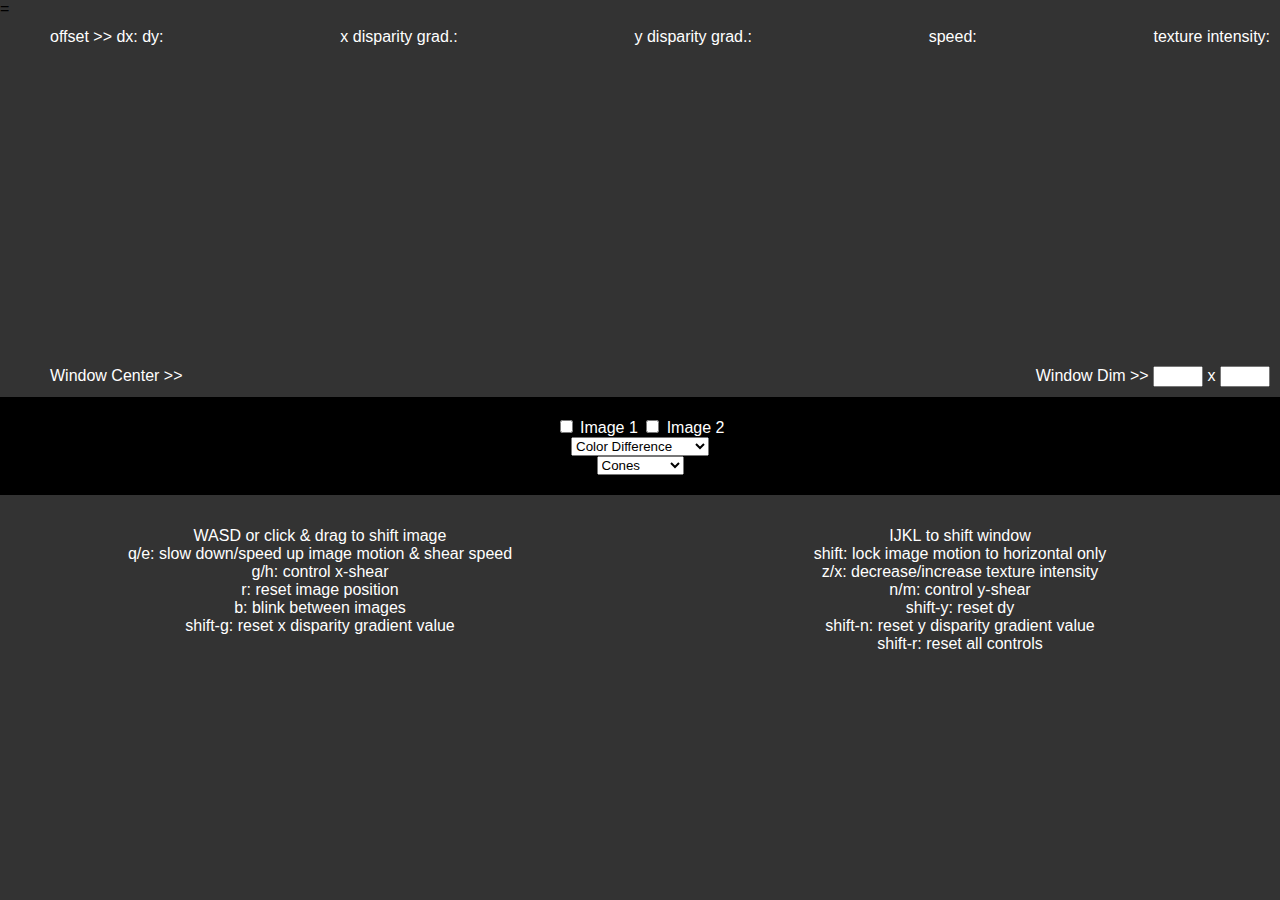
<file: index.html>
=<!DOCTYPE html>
<html lan="en">

    <head>
        <title>cv-vis</title>
        <script type="text/javascript" src="lib/webgl-utils.js"></script>
        <script type="text/javascript" src="lib/MV.js"></script>
        <script type="text/javascript" src="lib/InitShaders.js"></script>
        
        <link rel="stylesheet" type="text/css" href="assets/style/main-style.css" />

        <script type="text/javascript" src="image_tool.js"></script>


        <script id="display-vertex-shader" type="x-shader/x-vertex">
        //***************************COLOR TO B&W SHADERS:*******************************************
            attribute vec2 a_Position;
            attribute vec2 a_TexCoord; // texture coordinate of the vertex
            uniform vec2 u_Resolution;
            
            //varying vec3 v_Position;
            varying vec2 v_TexCoord; // pass texture coordinates to the fragment shader
            
            void main(){

                //convert position data from pixels to range 0.0 - 1.0 (normalize)
                vec2 normalized_pos = a_Position / u_Resolution;
                // convert 0.0 - 1.0 to 0.0 - 2.0;
                vec2 doubled_pos = normalized_pos * 2.0;
                // convert to clip coords -1.0 - 1.0
                vec2 clipCoords = doubled_pos - 1.0;

                gl_Position = vec4(clipCoords, 0.0, 1.0);

                //v_Position = a_Position;
                v_TexCoord = a_TexCoord;
            }
        </script>


        
        <script id="display-fragment-shader" type="x-shader/x-fragment">
            precision highp float;
            
            //varying vec3 v_Position;
            varying vec2 v_TexCoord;
             
            uniform sampler2D u_Image1;
            uniform sampler2D u_Image2;

            uniform int u_ImFlag1;
            uniform int u_ImFlag2;

            uniform float u_Dx;
            uniform float u_Dy;

            uniform float u_S; //adjusts level of detail that shows up

            vec2 uv_1;
            vec2 uv_2;

            vec4 im1Color = vec4(0.0,0.0,0.0,0.0);
            vec4 im2Color = vec4(0.0,0.0,0.0,0.0);

            void main(){
                gl_FragColor = texture2D(u_Image1, v_TexCoord);
            } 
        </script>

        <script id="sampler-vertex-shader" type="x-shader/x-vertex">
        //***************************COLOR TO B&W SHADERS:*******************************************
            attribute vec2 a_Position;
            attribute vec2 a_TexCoord; // texture coordinate of the vertex
            uniform vec2 u_Resolution;
            
            //varying vec3 v_Position;
            varying vec2 v_TexCoord; // pass texture coordinates to the fragment shader
            
            void main(){

                //convert position data from pixels to range 0.0 - 1.0 (normalize)
                vec2 normalized_pos = a_Position / u_Resolution;
                // convert 0.0 - 1.0 to 0.0 - 2.0;
                vec2 doubled_pos = normalized_pos * 2.0;
                // convert to clip coords -1.0 - 1.0
                vec2 clipCoords = doubled_pos - 1.0;

                gl_Position = vec4(clipCoords, 0.0, 1.0);

                //v_Position = a_Position;
                v_TexCoord = a_TexCoord;
            }
        </script>


        
        <script id="sampler-fragment-shader" type="x-shader/x-fragment">
            precision highp float;
            
            //varying vec3 v_Position;
            varying vec2 v_TexCoord;
             
            uniform sampler2D u_Image1;
            uniform sampler2D u_Image2;

            uniform int u_ImFlag1;
            uniform int u_ImFlag2;

            uniform float u_Dx;
            uniform float u_Dy;

            uniform float u_S; //adjusts level of detail that shows up

            uniform vec2 u_ImInRes;
            uniform vec2 u_ImOutRes;
            uniform vec2 u_Origin;
            //uniform float u_Zoom;

            vec2 uv;
            vec2 uv_1;
            vec2 uv_2;

            vec4 im1Color = vec4(0.0,0.0,0.0,1.0);
            vec4 im2Color = vec4(0.0,0.0,0.0,0.0);

            void main(){

                vec2 scale_sample = (u_ImOutRes / u_ImInRes);
                uv_2 = u_Origin + (scale_sample * v_TexCoord);
                //uv_2 = uv_1*u_Zoom;
                if(uv_2.x >= 0.0 && uv_2.x <= 1.0 && uv_2.y >= 0.0 && uv_2.y <= 1.0){
                    gl_FragColor = texture2D(u_Image1, uv_2);
                }else{
                    gl_FragColor = vec4(0.0,0.0,0.0,1.0);
                }
            } 
        </script>



        <script id="transform-vertex-shader" type="x-shader/x-vertex">
        //***************************COLOR TO B&W SHADERS:*******************************************
            attribute vec2 a_Position;
            attribute vec2 a_TexCoord; // texture coordinate of the vertex
            uniform vec2 u_Resolution;
            
            //varying vec3 v_Position;
            varying vec2 v_TexCoord; // pass texture coordinates to the fragment shader
            
            void main(){

                //convert position data from pixels to range 0.0 - 1.0 (normalize)
                vec2 normalized_pos = a_Position / u_Resolution;
                // convert 0.0 - 1.0 to 0.0 - 2.0;
                vec2 doubled_pos = normalized_pos * 2.0;
                // convert to clip coords -1.0 - 1.0
                vec2 clipCoords = doubled_pos - 1.0;

                gl_Position = vec4(clipCoords, 0.0, 1.0);

                //v_Position = a_Position;
                v_TexCoord = a_TexCoord;
            }
        </script>


        
        <script id="transform-fragment-shader" type="x-shader/x-fragment">
            precision highp float;
            
            //varying vec3 v_Position;
            varying vec2 v_TexCoord;
             
            uniform sampler2D u_Image1;
            uniform sampler2D u_Image2;

            uniform int u_ImFlag1;

            uniform mat3 u_zoomMat;
            uniform mat3 u_translationMat;
            uniform mat3 u_affineMat;
            uniform mat3 u_shiftMat;
            uniform mat3 u_revMat;

            uniform float u_Dx;
            uniform float u_Dy;

            uniform float u_S; //adjusts level of detail that shows up

            vec2 uv;

            vec4 im1Color = vec4(0.0,0.0,0.0,1.0);

            void main(){
                mat3 u_TransMat = u_zoomMat * u_translationMat * u_revMat * u_affineMat * u_shiftMat;
                uv = (u_TransMat*vec3(v_TexCoord, 1.0)).xy;
                if(uv.x >= 0.0 && uv.x <= 1.0 && uv.y >= 0.0 && uv.y <= 1.0){
                        im1Color = texture2D(u_Image1, uv);
                }
                
                gl_FragColor = im1Color;

            }
        </script>


         <script id="zoom-vertex-shader" type="x-shader/x-vertex">
        //***************************COLOR TO B&W SHADERS:*******************************************
            attribute vec2 a_Position;
            attribute vec2 a_TexCoord; // texture coordinate of the vertex
            uniform vec2 u_Resolution;
            
            //varying vec3 v_Position;
            varying vec2 v_TexCoord; // pass texture coordinates to the fragment shader
            
            void main(){

                //convert position data from pixels to range 0.0 - 1.0 (normalize)
                vec2 normalized_pos = a_Position / u_Resolution;
                // convert 0.0 - 1.0 to 0.0 - 2.0;
                vec2 doubled_pos = normalized_pos * 2.0;
                // convert to clip coords -1.0 - 1.0
                vec2 clipCoords = doubled_pos - 1.0;

                gl_Position = vec4(clipCoords, 0.0, 1.0);

                //v_Position = a_Position;
                v_TexCoord = a_TexCoord;
            }
        </script>


        
        <script id="zoom-fragment-shader" type="x-shader/x-fragment">
            precision highp float;
            
            //varying vec3 v_Position;
            varying vec2 v_TexCoord;
             
            uniform sampler2D u_Image1;
            uniform sampler2D u_Image2;

            uniform int u_ImFlag1;

            //uniform vec2 u_Center;
            //uniform vec2 u_Diff;
            uniform mat3 u_Zoom;

            uniform float u_Dx;
            uniform float u_Dy;

            uniform float u_S; //adjusts level of detail that shows up

            vec2 uv;

            vec4 im1Color = vec4(0.0,0.0,0.0,1.0);

            void main(){

                uv = (u_Zoom * vec3(v_TexCoord, 1.0)).xy;
                if(uv.x >= 0.0 && uv.x <= 1.0 && uv.y >= 0.0 && uv.y <= 1.0){
                        im1Color = texture2D(u_Image1, uv);
                }
                
                gl_FragColor = im1Color;

            }
        </script>


        
        <script id="inten-diff-vertex-shader" type="x-shader/x-vertex">
        //***************************INTENSITY DIFF SHADERS:*******************************************
            attribute vec2 a_Position;
            attribute vec2 a_TexCoord; // texture coordinate of the vertex
            uniform vec2 u_Resolution;
            
            //varying vec3 v_Position;
            varying vec2 v_TexCoord; // pass texture coordinates to the fragment shader

        
            
            void main(){

                //convert position data from pixels to range 0.0 - 1.0 (normalize)
                vec2 normalized_pos = a_Position / u_Resolution;
                // convert 0.0 - 1.0 to 0.0 - 2.0;
                vec2 doubled_pos = normalized_pos * 2.0;
                // convert to clip coords -1.0 - 1.0
                vec2 clipCoords = doubled_pos - 1.0;

                gl_Position = vec4(clipCoords, 0.0, 1.0);

                //v_Position = a_Position;
                v_TexCoord = a_TexCoord;
            }
        </script>
        
        <script id="inten-diff-fragment-shader" type="x-shader/x-fragment">
            precision highp float;
            
            //varying vec3 v_Position;
            varying vec2 v_TexCoord;
             
            uniform sampler2D u_Image1;
            uniform sampler2D u_Image2;

            uniform int u_ImFlag1;
            uniform int u_ImFlag2;

            uniform float u_Dx;
            uniform float u_Dy;

            uniform float u_S; //adjusts level of detail that shows up
            uniform float u_Gamma;

            vec4 im1Color = vec4(0.0,0.0,0.0,0.0);
            vec4 im2Color = vec4(0.0,0.0,0.0,0.0);

            void main(){
                
                //gl_FragColor = texture2D(u_Image1, v_TexCoord);

                if(u_ImFlag1 == 1){
                    im1Color = texture2D(u_Image1, v_TexCoord);
                    if(u_ImFlag2 == 0){
                        gl_FragColor = im1Color;
                    }
                }

                if(u_ImFlag2 == 1){
                    im2Color = texture2D(u_Image2, v_TexCoord);
                    if(u_ImFlag1 == 0){
                        gl_FragColor = im2Color;
                    }
                }

                if(u_ImFlag1 == 1 && u_ImFlag2 == 1){
                    gl_FragColor = vec4((((im2Color).rgb - (im1Color).rgb )* u_S) + u_Gamma, 1.0);
                }

                if(u_ImFlag1 == 0 && u_ImFlag2 == 0){
                    gl_FragColor = vec4(0.0,0.0,0.0,1.0);
                }
            }
        </script>


        <script id="color-bw-vertex-shader" type="x-shader/x-vertex">
        //***************************COLOR TO B&W SHADERS:*******************************************
            attribute vec2 a_Position;
            attribute vec2 a_TexCoord; // texture coordinate of the vertex
            uniform vec2 u_Resolution;
            
            //varying vec3 v_Position;
            varying vec2 v_TexCoord; // pass texture coordinates to the fragment shader
            
            void main(){

                //convert position data from pixels to range 0.0 - 1.0 (normalize)
                vec2 normalized_pos = a_Position / u_Resolution;
                // convert 0.0 - 1.0 to 0.0 - 2.0;
                vec2 doubled_pos = normalized_pos * 2.0;
                // convert to clip coords -1.0 - 1.0
                vec2 clipCoords = doubled_pos - 1.0;

                gl_Position = vec4(clipCoords, 0.0, 1.0);

                //v_Position = a_Position;
                v_TexCoord = a_TexCoord;
            }
        </script>


        
        <script id="color-bw-fragment-shader" type="x-shader/x-fragment">
            precision highp float;
            
            //varying vec3 v_Position;
            varying vec2 v_TexCoord;
             
            uniform sampler2D u_Image1;
            uniform sampler2D u_Image2;

            uniform int u_ImFlag1;
            uniform int u_ImFlag2;

            uniform float u_Dx;
            uniform float u_Dy;

            uniform float u_S; //adjusts level of detail that shows up

            vec2 uv_1;
            vec2 uv_2;

            vec4 im1Color = vec4(0.0,0.0,0.0,0.0);
            vec4 im2Color = vec4(0.0,0.0,0.0,0.0);

            void main(){
                float color = 0.299 * texture2D(u_Image1, v_TexCoord).r + 
                              0.587 * texture2D(u_Image1, v_TexCoord).g + 
                              0.114 * texture2D(u_Image1, v_TexCoord).b;

                gl_FragColor = vec4(color, color, color, 1.0);
            } 
        </script>



         <script id="magnitude-vertex-shader" type="x-shader/x-vertex">
        //***********************************MAGNITUDE SHADERS:*****************************************************************
            attribute vec2 a_Position;
            attribute vec2 a_TexCoord; // texture coordinate of the vertex
            uniform vec2 u_Resolution;
            
            //varying vec3 v_Position;
            varying vec2 v_TexCoord; // pass texture coordinates to the fragment shader
            
            void main(){

                //convert position data from pixels to range 0.0 - 1.0 (normalize)
                vec2 normalized_pos = a_Position / u_Resolution;
                // convert 0.0 - 1.0 to 0.0 - 2.0;
                vec2 doubled_pos = normalized_pos * 2.0;
                // convert to clip coords -1.0 - 1.0
                vec2 clipCoords = doubled_pos - 1.0;

                gl_Position = vec4(clipCoords, 0.0, 1.0);

                //v_Position = a_Position;
                v_TexCoord = a_TexCoord;
            }
        </script>


        
        <script id="magnitude-fragment-shader" type="x-shader/x-fragment">
            precision highp float;
            
            //varying vec3 v_Position;
            varying vec2 v_TexCoord;
             
            uniform sampler2D u_Image1;
            uniform sampler2D u_Image2;

            uniform int u_ImFlag1;
            uniform int u_ImFlag2;

            uniform float u_Dx;
            uniform float u_Dy;

            uniform float u_S; //adjusts level of detail that shows up

            vec2 uv_1;
            vec2 uv_2;

            vec4 im1Color = vec4(0.0,0.0,0.0,0.0);
            vec4 im2Color = vec4(0.0,0.0,0.0,0.0);

            void main(){
                float color = sqrt(pow(texture2D(u_Image1, v_TexCoord).r, 2.0) + pow(texture2D(u_Image2, v_TexCoord).r, 2.0));

                gl_FragColor = vec4(color, color, color, 1.0);
            } 
        </script>



         <script id="multiply-vertex-shader" type="x-shader/x-vertex">
        //***********************************MAGNITUDE SHADERS:*****************************************************************
            attribute vec2 a_Position;
            attribute vec2 a_TexCoord; // texture coordinate of the vertex
            uniform vec2 u_Resolution;
            
            //varying vec3 v_Position;
            varying vec2 v_TexCoord; // pass texture coordinates to the fragment shader
            
            void main(){

                //convert position data from pixels to range 0.0 - 1.0 (normalize)
                vec2 normalized_pos = a_Position / u_Resolution;
                // convert 0.0 - 1.0 to 0.0 - 2.0;
                vec2 doubled_pos = normalized_pos * 2.0;
                // convert to clip coords -1.0 - 1.0
                vec2 clipCoords = doubled_pos - 1.0;

                gl_Position = vec4(clipCoords, 0.0, 1.0);

                //v_Position = a_Position;
                v_TexCoord = a_TexCoord;
            }
        </script>


        
        <script id="multiply-fragment-shader" type="x-shader/x-fragment">
            precision highp float;
            
            //varying vec3 v_Position;
            varying vec2 v_TexCoord;
             
            uniform sampler2D u_Image1;
            uniform sampler2D u_Image2;

            uniform int u_ImFlag1;
            uniform int u_ImFlag2;

            uniform float u_Dx;
            uniform float u_Dy;

            uniform float u_S; //adjusts level of detail that shows up

            vec4 im1Color = vec4(0.0,0.0,0.0,0.0);
            vec4 im2Color = vec4(0.0,0.0,0.0,0.0);

            void main(){
                vec3 color = (texture2D(u_Image1, v_TexCoord).rgb * texture2D(u_Image2, v_TexCoord).rgb);

                gl_FragColor = vec4(color, 1.0);
            } 
        </script>




         <script id="pow-vertex-shader" type="x-shader/x-vertex">
        //***********************************POW SHADERS:*****************************************************************
            attribute vec2 a_Position;
            attribute vec2 a_TexCoord; // texture coordinate of the vertex
            uniform vec2 u_Resolution;
            
            //varying vec3 v_Position;
            varying vec2 v_TexCoord; // pass texture coordinates to the fragment shader
            
            void main(){

                //convert position data from pixels to range 0.0 - 1.0 (normalize)
                vec2 normalized_pos = a_Position / u_Resolution;
                // convert 0.0 - 1.0 to 0.0 - 2.0;
                vec2 doubled_pos = normalized_pos * 2.0;
                // convert to clip coords -1.0 - 1.0
                vec2 clipCoords = doubled_pos - 1.0;

                gl_Position = vec4(clipCoords, 0.0, 1.0);

                //v_Position = a_Position;
                v_TexCoord = a_TexCoord;
            }
        </script>


        
        <script id="pow-fragment-shader" type="x-shader/x-fragment">
            precision highp float;
            
            //varying vec3 v_Position;
            varying vec2 v_TexCoord;
             
            uniform sampler2D u_Image1;
            uniform sampler2D u_Image2;

            uniform int u_ImFlag1;
            uniform int u_ImFlag2;

            uniform float u_Dx;
            uniform float u_Dy;

            uniform float u_S; //adjusts level of detail that shows up

            uniform vec3 u_Pow;

            void main(){
                vec3 color = pow(texture2D(u_Image1, v_TexCoord).rgb, u_Pow);

                gl_FragColor = vec4(color, 1.0);
            } 
        </script>



        <script id="add-vertex-shader" type="x-shader/x-vertex">
        //***********************************ADD SCALAR SHADERS:*****************************************************************
            attribute vec2 a_Position;
            attribute vec2 a_TexCoord; // texture coordinate of the vertex
            uniform vec2 u_Resolution;
            
            //varying vec3 v_Position;
            varying vec2 v_TexCoord; // pass texture coordinates to the fragment shader
            
            void main(){

                //convert position data from pixels to range 0.0 - 1.0 (normalize)
                vec2 normalized_pos = a_Position / u_Resolution;
                // convert 0.0 - 1.0 to 0.0 - 2.0;
                vec2 doubled_pos = normalized_pos * 2.0;
                // convert to clip coords -1.0 - 1.0
                vec2 clipCoords = doubled_pos - 1.0;

                gl_Position = vec4(clipCoords, 0.0, 1.0);

                //v_Position = a_Position;
                v_TexCoord = a_TexCoord;
            }
        </script>


        
        <script id="add-fragment-shader" type="x-shader/x-fragment">
            precision highp float;
            
            //varying vec3 v_Position;
            varying vec2 v_TexCoord;
             
            uniform sampler2D u_Image1;
            uniform sampler2D u_Image2;

            uniform int u_ImFlag1;
            uniform int u_ImFlag2;

            uniform float u_Dx;
            uniform float u_Dy;

            uniform float u_S; //adjusts level of detail that shows up
            uniform float u_Val;

            void main(){
                vec3 color = (texture2D(u_Image1, v_TexCoord).rgb + u_Val);

                gl_FragColor = vec4(color, 1.0);
            } 
        </script>


         <script id="divide-vertex-shader" type="x-shader/x-vertex">
        //***********************************DIVIDE SHADERS:*****************************************************************
            attribute vec2 a_Position;
            attribute vec2 a_TexCoord; // texture coordinate of the vertex
            uniform vec2 u_Resolution;
            
            //varying vec3 v_Position;
            varying vec2 v_TexCoord; // pass texture coordinates to the fragment shader
            
            void main(){

                //convert position data from pixels to range 0.0 - 1.0 (normalize)
                vec2 normalized_pos = a_Position / u_Resolution;
                // convert 0.0 - 1.0 to 0.0 - 2.0;
                vec2 doubled_pos = normalized_pos * 2.0;
                // convert to clip coords -1.0 - 1.0
                vec2 clipCoords = doubled_pos - 1.0;

                gl_Position = vec4(clipCoords, 0.0, 1.0);

                //v_Position = a_Position;
                v_TexCoord = a_TexCoord;
            }
        </script>


        
        <script id="divide-fragment-shader" type="x-shader/x-fragment">
            precision highp float;
            
            //varying vec3 v_Position;
            varying vec2 v_TexCoord;
             
            uniform sampler2D u_Image1;
            uniform sampler2D u_Image2;

            uniform int u_ImFlag1;
            uniform int u_ImFlag2;

            uniform float u_Dx;
            uniform float u_Dy;

            uniform float u_S; //adjusts level of detail that shows up

            void main(){
                vec3 color = (texture2D(u_Image1, v_TexCoord).rgb / texture2D(u_Image2, v_TexCoord).rgb);

                gl_FragColor = vec4(color, 1.0);
            } 
        </script>




        <script id="abs-diff-vertex-shader" type="x-shader/x-vertex">
        //***********************************ABS DIFF SHADERS:*****************************************************************
            attribute vec2 a_Position;
            attribute vec2 a_TexCoord; // texture coordinate of the vertex
            uniform vec2 u_Resolution;
            
            //varying vec3 v_Position;
            varying vec2 v_TexCoord; // pass texture coordinates to the fragment shader
            
            void main(){

                //convert position data from pixels to range 0.0 - 1.0 (normalize)
                vec2 normalized_pos = a_Position / u_Resolution;
                // convert 0.0 - 1.0 to 0.0 - 2.0;
                vec2 doubled_pos = normalized_pos * 2.0;
                // convert to clip coords -1.0 - 1.0
                vec2 clipCoords = doubled_pos - 1.0;

                gl_Position = vec4(clipCoords, 0.0, 1.0);

                //v_Position = a_Position;
                v_TexCoord = a_TexCoord;
            }
        </script>


        
        <script id="abs-diff-fragment-shader" type="x-shader/x-fragment">
            precision highp float;
            
            //varying vec3 v_Position;
            varying vec2 v_TexCoord;
             
            uniform sampler2D u_Image1;
            uniform sampler2D u_Image2;

            uniform int u_ImFlag1;
            uniform int u_ImFlag2;

            uniform float u_Dx;
            uniform float u_Dy;

            uniform float u_S; //adjusts level of detail that shows up

            vec2 uv_1;
            vec2 uv_2;

            vec4 im1Color = vec4(0.0,0.0,0.0,0.0);
            vec4 im2Color = vec4(0.0,0.0,0.0,0.0);

            void main(){
                
                vec3 color = abs(texture2D(u_Image1, v_TexCoord) - texture2D(u_Image2, v_TexCoord)).xyz;

                gl_FragColor = vec4(color, 1.0);
            } 
        </script>



        <script id="addweighted-vertex-shader" type="x-shader/x-vertex">
        //***********************************ADD WEIGHTED SHADERS:*****************************************************************
            attribute vec2 a_Position;
            attribute vec2 a_TexCoord; // texture coordinate of the vertex
            uniform vec2 u_Resolution;
            
            //varying vec3 v_Position;
            varying vec2 v_TexCoord; // pass texture coordinates to the fragment shader
            
            void main(){

                //convert position data from pixels to range 0.0 - 1.0 (normalize)
                vec2 normalized_pos = a_Position / u_Resolution;
                // convert 0.0 - 1.0 to 0.0 - 2.0;
                vec2 doubled_pos = normalized_pos * 2.0;
                // convert to clip coords -1.0 - 1.0
                vec2 clipCoords = doubled_pos - 1.0;

                gl_Position = vec4(clipCoords, 0.0, 1.0);

                //v_Position = a_Position;
                v_TexCoord = a_TexCoord;
            }
        </script>


        
        <script id="addweighted-fragment-shader" type="x-shader/x-fragment">
            precision highp float;
            
            //varying vec3 v_Position;
            varying vec2 v_TexCoord;
             
            uniform sampler2D u_Image1;
            uniform sampler2D u_Image2;

            uniform int u_ImFlag1;
            uniform int u_ImFlag2;

            uniform float u_Alpha;
            uniform float u_Beta;
            uniform float u_Gamma;

            uniform float u_Dx;
            uniform float u_Dy;

            uniform float u_S; //adjusts level of detail that shows up

            void main(){
                vec3 color = texture2D(u_Image1, v_TexCoord).rgb * u_Alpha + texture2D(u_Image2, v_TexCoord).rgb * u_Beta + u_Gamma;

                gl_FragColor = vec4(color, 1.0);
            } 
        </script>



        <script id="kernel-conv-vertex-shader" type="x-shader/x-vertex">
            //*********************************KERNEL CONV SHADERS:*****************************************************************
            attribute vec2 a_Position;
            attribute vec2 a_TexCoord; // texture coordinate of the vertex
            uniform vec2 u_Resolution;
            
            //varying vec3 v_Position;
            varying vec2 v_TexCoord; // pass texture coordinates to the fragment shader

        
            
            void main(){

                //convert position data from pixels to range 0.0 - 1.0 (normalize)
                vec2 normalized_pos = a_Position / u_Resolution;
                // convert 0.0 - 1.0 to 0.0 - 2.0;
                vec2 doubled_pos = normalized_pos * 2.0;
                // convert to clip coords -1.0 - 1.0
                vec2 clipCoords = doubled_pos - 1.0;

                gl_Position = vec4(clipCoords, 0.0, 1.0);

                //v_Position = a_Position;
                v_TexCoord = a_TexCoord;
            }
        </script>
        
        <script id="kernel-conv-fragment-shader" type="x-shader/x-fragment">
            precision highp float;
            
            //varying vec3 v_Position;
            varying vec2 v_TexCoord;
             
            uniform sampler2D u_Image1;
            uniform sampler2D u_Image2;
            uniform sampler2D u_Kernel;
            uniform vec2 u_Anchor;
            uniform vec2 u_Resolution;

            //size & shape of the kernel
            uniform vec2 u_KRes;

            uniform int u_ImFlag1;
            uniform int u_ImFlag2;

            uniform float u_Dx;
            uniform float u_Dy;

            uniform float u_S; //adjusts level of detail that shows up

            vec2 uv_1;
            vec2 uv_2;
            

            vec4 im1Color = vec4(0.0,0.0,0.0,0.0);
            vec4 im2Color = vec4(0.0,0.0,0.0,0.0);

            void main(){
                vec2 imStep = (1.0 / u_Resolution);
                vec2 mid = floor(u_KRes / 2.0);
                vec2 step = 1.0 / u_KRes;
                vec2 initxy = step / 2.0;
                vec3 sum = vec3(0.0, 0.0, 0.0);
                vec2 center = u_Anchor;

                //if either anchor coord is (-), default that coord to the midpoint (floor) of hat dimension
                if (u_Anchor.x < 0.0){
                    center.x = mid.x;
                }
                if (u_Anchor.y < 0.0){
                    center.y = mid.y;
                }


                for (float u = 0.0; u<=155.0; u++){
                    if (u > (mid.y*2.0)) {
                            break;
                        }
                    for (float v = 0.0; v<=155.0; v++){
                        if (v > (mid.x*2.0)) {
                            break;
                        }
                        sum += (texture2D(u_Kernel, vec2(initxy.x + (v*step.x), initxy.y + (u*step.y))).r * //positive nums stored in r channel
                               texture2D(u_Image1, vec2(v_TexCoord.x + ((v-center.x)*imStep.x), v_TexCoord.y + ((u-center.y)*imStep.y)))).rgb +
                                //negative nums stored in g channnel:
                               ((-1.0)*texture2D(u_Kernel, vec2(initxy.x + (v*step.x), initxy.y + (u*step.y))).g * 
                               texture2D(u_Image1, vec2(v_TexCoord.x + ((v-center.x)*imStep.x), v_TexCoord.y + ((u-center.y)*imStep.y)))).rgb; 
                    }
                }

                gl_FragColor = vec4(sum, 1.0);  
            }
            
        </script>

    </head>
    <body>
        <div id="canvas-box">
            <div id="canvas-top">
                <ul class="span-box">
                    <li>  
                        <strong>offset >> </strong>   
                        <strong>dx:</strong> <span id="dx_text"></span>    
                        <strong>dy:</strong> <span id ="dy_text"></span>
                    </li>
                    <li>
                        <strong>x disparity grad.:
                        </strong> <span id ="xshear_text"></span>
                    </li>
                    <li>
                        <strong>y disparity grad.:
                        </strong> <span id ="yshear_text"></span>
                    </li>
                    <li>
                        <strong>speed:</strong> <span id="speed_text"></span>
                    </li>
                    <li>
                        <strong>texture intensity:</strong> <span id="tex_inten_text"></span>
                    </li>
                </ul>
            </div>
            <canvas id="gl-canvas" width="400" height="300">
                You need a better web browser
            </canvas>
            <div id="canvas-bottom">
                <ul class="span-box">
                    <li>
                        <strong>Window Center >> </strong> <span id="center_text"></span>
                    </li>
                    <li>
                        <!--<strong>Window Dim >> </strong> <span id="wdim_text"></span>-->
                        <strong>Window Dim >> </strong>
                        <input id="window-width" type="text" /> 
                        x
                        <input id="window-height" type="text" /> 
                    </li>
                </ul>
            </div>
        </div>
        <div id="inputs-box">
            <p>
                <input id="im1_box" type="checkbox" /> Image 1
                <input id="im2_box" type="checkbox" /> Image 2
            </p>
            <p>
                <select id="effect_menu">
                    <option value="e1">Color Difference</option>
                    <option value="e2">Gradient Difference</option>
                    <option value="e3">Bleyer</option>
                    <option value="e4">ICPR</option>
                    <option value="e5">NCC</option>
                </select>
            </p>
            <p>
                <select id="image_menu">
                    <option value="cones">Cones</option>
                    <option value="motos">Motorcycle</option>
                    <option value="playtable">Playtable</option>
                </select>
            </p>
        </div>
        <div id="key-bind-box">
            <div class="column-box">
                <div class="col-intern">
                    <p><strong>WASD</strong> or <strong>click & drag</strong> to shift image</p>
                    <p><strong>q/e:</strong> slow down/speed up image motion & shear speed</p>
                    <p><strong>g/h:</strong> control x-shear</p>
                    <p><strong>r:</strong> reset image position</p> 
                    <p><strong>b:</strong> blink between images</p> 
                    <p><strong>shift-g:</strong> reset x disparity gradient value</p>
                </div>
            </div>
            <div class="column-box">
                <div class="col-intern">
                    <p><strong>IJKL</strong> to shift window</p>
                    <p><strong>shift:</strong> lock image motion to horizontal only</p>
                    <p><strong>z/x:</strong> decrease/increase texture intensity</p>
                    <p><strong>n/m:</strong> control y-shear</p>
                    <p><strong>shift-y:</strong> reset dy </p>
                    <p><strong>shift-n:</strong> reset y disparity gradient value</p>
                    <p><strong>shift-r:</strong> reset all controls</p>
                    
                </div>
            </div>
        </div>
    </body>
</html>
</file>
<file: assets/style/main-style.css>
body {
	margin: 0;
	padding: 0;
	border: 0;
	outline: 0;
	height: 100%;
	font-size: 100%;
	font-family: "HelveticaNeue-Light", "Helvetica Neue Light", "Helvetica Neue", Helvetica, Arial, "Lucida Grande", sans-serif; 
   	font-weight: 300;
	vertical-align: baseline;
    background: transparent;
    background-color: #333;
}

p {
	margin: 0;
}

.span-box {
    text-align: justify;
    min-width: 500px;
    font-size: 0;
}
.span-box:after {
    content: '';
    display: inline-block;
    width: 100%;
}
.span-box li {
    display: inline-block;
    color: white;
    font-size: 16px;
    padding: 10px;
}

#canvas-box {
    background-color: #333;
}

#gl-canvas {
	display: block;
	margin-left: auto;
    margin-right: auto;
    cursor: crosshair;
}

.column-box {
	float: left;
	width: 50%;

}

.col-intern {
	/*margin: 10px;*/
	padding: 5%;
	text-align: center;
	background-color: #333;
	color: white;
}

#inputs-box {
	background-color: #000;
	text-align: center;
	padding: 20px;
	color: white;
}

#window-width {
	width: 50px;
}

#window-height {
	width: 50px;
}
</file>
